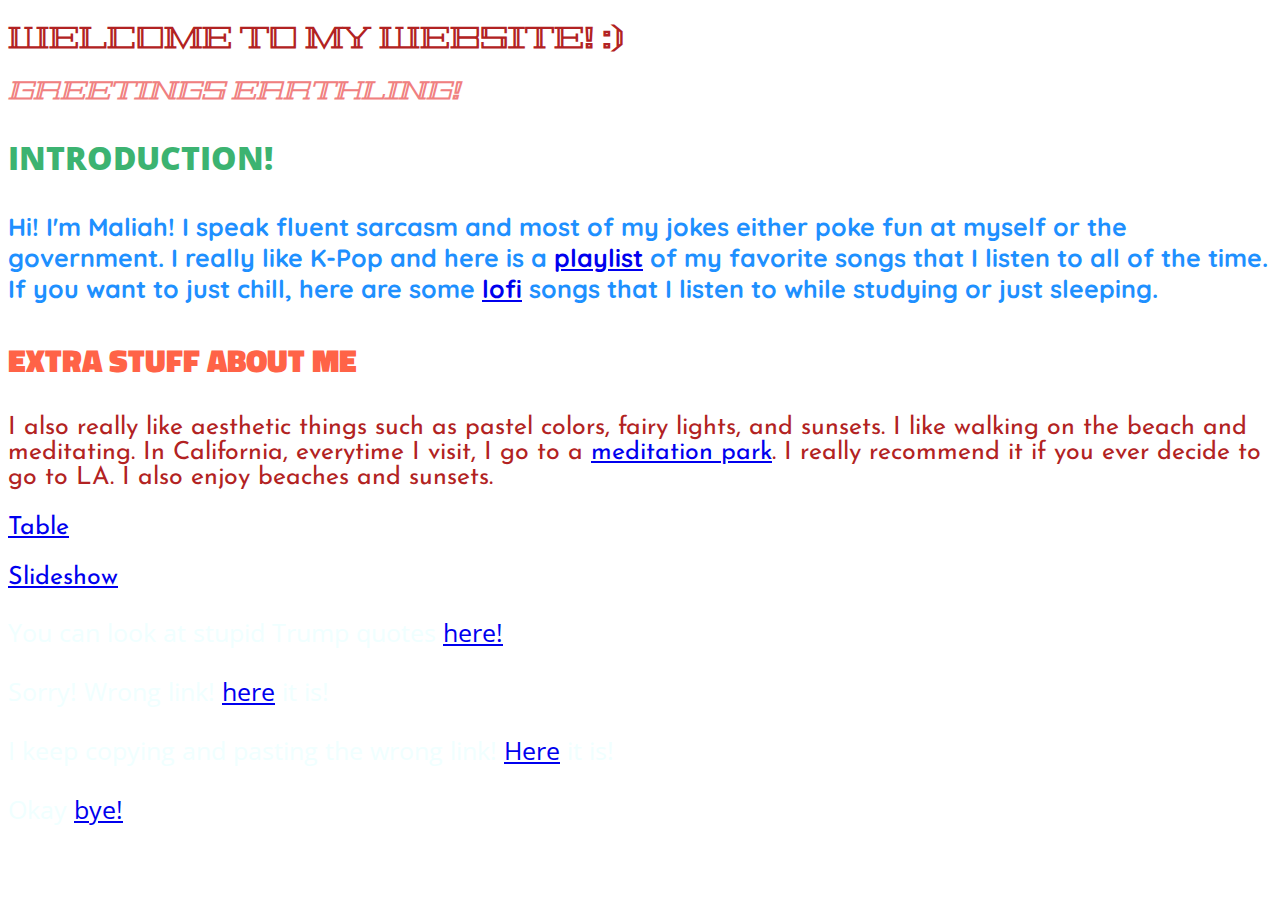
<file: index.html>
<!DOCTYPE html>
<html>
  <head>
    <link rel="stylesheet" type="text/css" href="aboutme.css">
    <link href="https://fonts.googleapis.com/css?family=Geostar|Josefin+Sans|Quicksand&display=swap" rel="stylesheet">
    <link href="https://fonts.googleapis.com/css?family=Playfair+Display&display=swap" rel="stylesheet">
    <link href="https://fonts.googleapis.com/css?family=Open+Sans+Condensed:300|Titillium+Web&display=swap" rel="stylesheet">
  </head>
  <body>
    <h1> <strong> WELCOME TO MY WEBSITE! :) </strong> </h1>
    <h2> <em> GREETINGS EARTHLING! </em> <h2>
  <div class="hi">
    <p>
      <h3> <strong> INTRODUCTION! </strong> </h3>
  </div>
  <div class="yes">
      Hi! I'm Maliah! I speak fluent sarcasm and most of my jokes either poke fun at myself or the government. I really like K-Pop and here
      is a <a href="https://www.youtube.com/watch?v=CSpNhw4OlF0">playlist</a> of my favorite songs that I listen to all of the time. If you want to just chill, here are some
      <a href="https://www.youtube.com/watch?v=hHW1oY26kxQlofi">lofi</a> songs that I listen to while studying or just sleeping.</h3>
    </p>
  </div>
  <div class="bye">
    <p>
      <h3> <strong> EXTRA STUFF ABOUT ME </strong> </h3>
  </div>
  <div class="no">
      I also really like aesthetic things such as pastel colors, fairy lights, and sunsets. I like walking on the beach and meditating.
      In California, everytime I visit, I go to a <a href="https://lakeshrine.org/">meditation park</a>. I really recommend it if you ever decide to go to LA. I also enjoy beaches
      and sunsets.
    </p
    <p>
    <a href="https://malichristipete.github.io/table.html">Table</a>
  </p>
  <p>
    <a href="https://malichristipete.github.io/aboutme2.html">Slideshow</a>
  </div>
  <div class="perhaps">
   <p>
    You can look at stupid Trump quotes <a href="https://www.youtube.com/watch?v=dQw4w9WgXcQ!">here!</a>
   </p>
   <p>
    Sorry! Wrong link! <a href="https://www.youtube.com/watch?v=x-lxk_Tw0d4">here</a> it is!
   </p>
   <p>
    I keep copying and pasting the wrong link! <a href="https://www.youtube.com/watch?v=kOHB85vDuow">Here</a> it is!
    </p>
   <p>
     Okay <a href="https://www.youtube.com/watch?v=WC4cz496SHkbye!">bye!</a>
     <img src="https://trace.tv/wp-content/uploads/2016/02/Close-up.jpg>
    </p>
  </div>
  </body>
  </html>
</file>
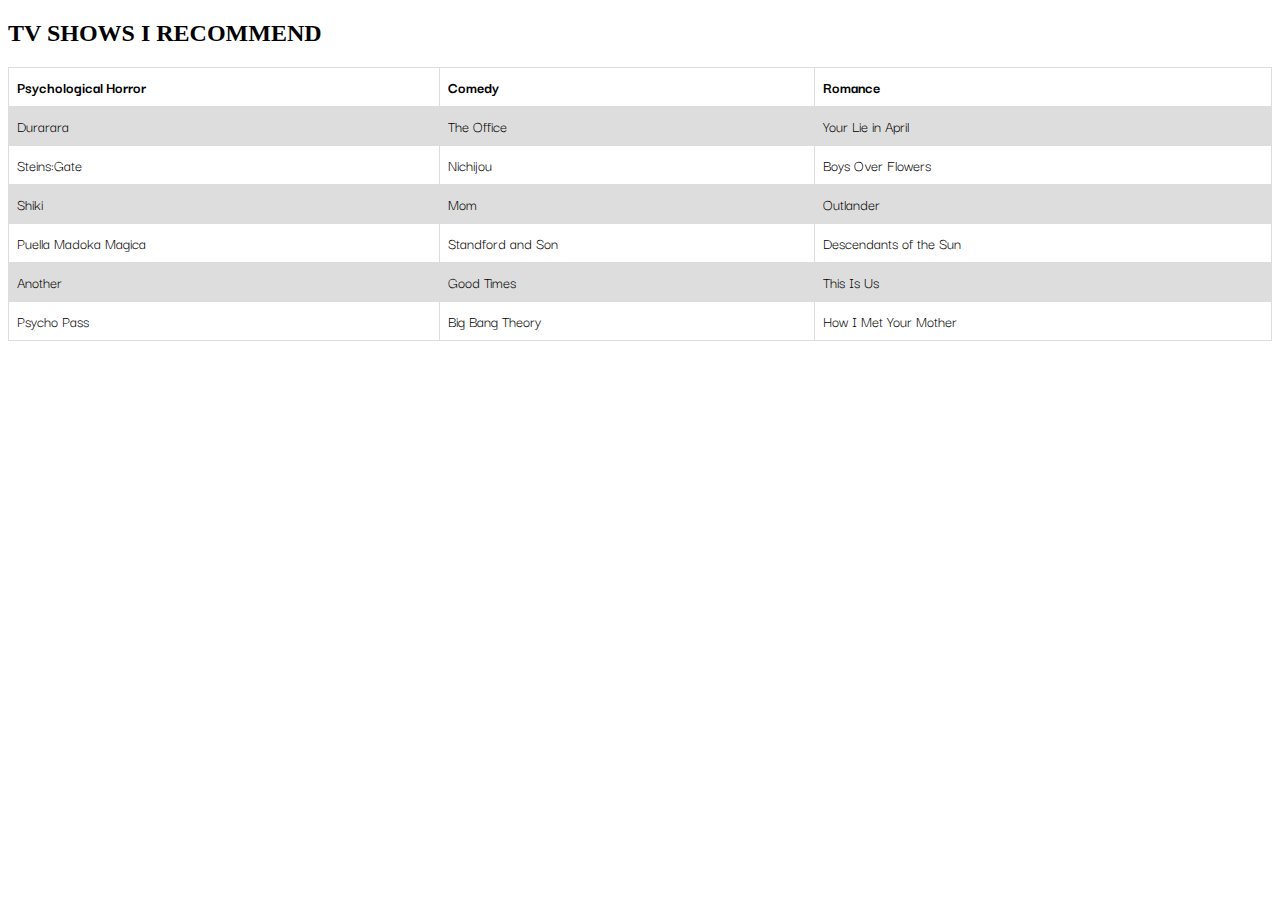
<file: table.html>
<!DOCTYPE html>
<html>
<head>
  <link href="https://fonts.googleapis.com/css?family=Darker+Grotesque&display=swap" rel="stylesheet">
<style>
table {
  font-family: 'Darker Grotesque', sans-serif;;
  border-collapse: collapse;
  width: 100%;
}

td, th {
  border: 1px solid #dddddd;
  text-align: left;
  padding: 8px;
}

tr:nth-child(even) {
  background-color: #dddddd;
}
</style>
</head>
<body>

<h2>TV SHOWS I RECOMMEND</h2>

<table>
  <tr>
    <th>Psychological Horror</th>
    <th>Comedy</th>
    <th>Romance</th>
  </tr>
  <tr>
    <td>Durarara</td>
    <td>The Office</td>
    <td>Your Lie in April</td>
  </tr>
  <tr>
    <td>Steins:Gate</td>
    <td>Nichijou</td>
    <td>Boys Over Flowers</td>
  </tr>
  <tr>
    <td>Shiki</td>
    <td>Mom</td>
    <td>Outlander</td>
  </tr>
  <tr>
    <td>Puella Madoka Magica</td>
    <td>Standford and Son</td>
    <td>Descendants of the Sun</td>
  </tr>
  <tr>
    <td>Another</td>
    <td>Good Times</td>
    <td>This Is Us</td>
  </tr>
  <tr>
    <td>Psycho Pass</td>
    <td>Big Bang Theory</td>
    <td>How I Met Your Mother</td>
  </tr>
</table>

</body>
</html>
</file>
<file: aboutme.css>
h1 {
  color: FireBrick;
  font-size: 30px;
  font-family: 'Geostar', cursive;
}

h2 {
  color: LightCoral;
  font-size: 25px;
  font-family: 'Geostar', cursive;
}

.yes {
  font-family: 'Quicksand', sans-serif;
  color: DodgerBlue;
  font-size: 25px;
}

.no {
  color: FireBrick;
  font-family: 'Josefin Sans', sans-serif;
  font-size: 25px;
}


body {
  background-image: url("https://en.es-static.us/upl/2018/06/sun-pillar-6-25-2018-Peter-Gipson-sq.jpg");
}

.maybe {
  color: DarkViolet;
  font-family: 'Hind', sans-serif;
  font-size: 25px;
}


.perhaps {
  color: Azure;
  font-family: 'Playfair Display', serif;
  font-size: 25px;
}


.hi{
font-family: 'Open Sans Condensed', sans-serif;
font-size: 27px;
color: MediumSeaGreen;
}


.bye{
font-family: 'Titillium Web', sans-serif;
font-size: 27px;
color: Tomato;
}

.perhaps{
  font-family: 'Open Sans Condensed', sans-serif;
  font-size: 27px
  color: Azure
}
</file>
